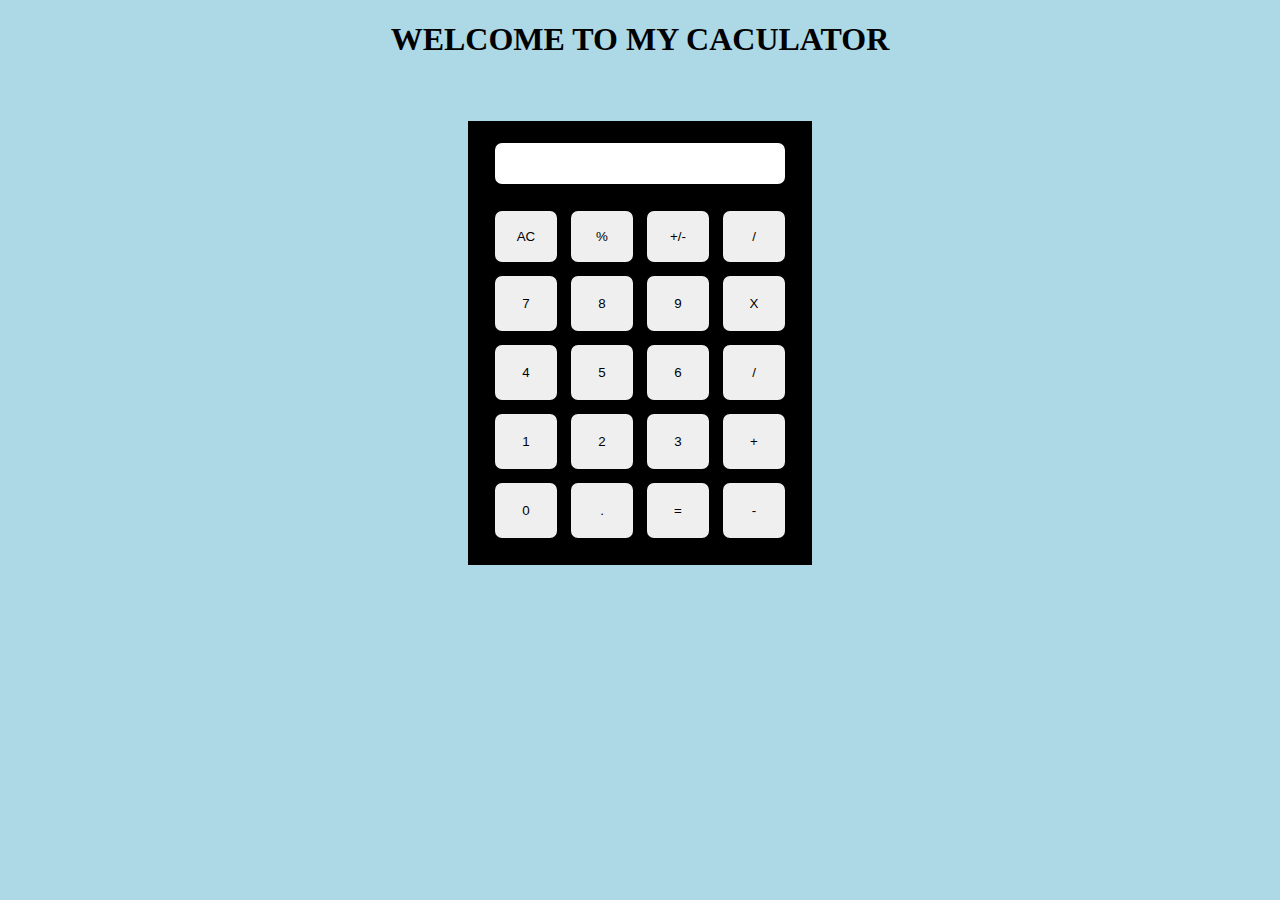
<file: task3/index.html>
<!doctype html>
<html>
<head>
    <link href="style.css" rel="stylesheet">
    <script src="script.js"></script>
</head>
<body>
    <h1 class="main">WELCOME TO MY CACULATOR </h1>
    <br>
    <br>
    
    

    <div class="conta">
        
        <div class="rww">
            
            <input class="input" type="text" id="output" >
                
            <br>
            <br>
            
            <div class="rw">
                <button class="button" onclick="clearDisplay()">AC</button>
                <button class="button" onclick="userInput('%')">%</button>
                <button class="button" onclick="userInput('-')">+/-</button>
                <button class="button" onclick="userInput('/')">/</button>
            </div>
            
            
            <div class="row">
                <button class="button" onclick="userInput('7')">7</button>
                <button class="button" onclick="userInput('8')">8</button>
                <button class="button" onclick="userInput('9')">9</button>
                <button class="button" onclick="userInput('*')">X</button>
            </div>
            
            
            <div class="row">
                <button class="button" onclick="userInput('4')">4</button>
                <button class="button" onclick="userInput('5')">5</button>
                <button class="button" onclick="userInput('6')">6</button>
                <button class="button" onclick="userInput('/')">/</button>
            </div>
            
            
            <div class="row">
                <button class="button" onclick="userInput('1')">1</button>
                <button class="button" onclick="userInput('2')">2</button>
                <button class="button" onclick="userInput('3')">3</button>
                <button class="button" onclick="userInput('+')">+</button>
            </div>
            
            
            <div class="row">
                <button class="button" onclick="userInput('0')">0</button>
                <button class="button" onclick="userInput('.')">.</button>
                <button class="button" onclick="calculate()">=</button>
                <button class="button" onclick="userInput('-')">-</button>
                
                
            </div>
            
           </div>
    </div>
    

    
    
    
 
     </body>


</html>
</file>
<file: task3/style.css>
body{
    
    
background-color:lightblue;
    
    
}

.main{
    
    
    
    text-align:center;
}


.conta{
    
    text-align:center;
    background-color:black;
    margin:5px 460px;
    padding:20px;
   
    
    
        
    
    
}

.button{
    padding:20px;
    border: 2px solid black;
    border-radius:9px;
    cursor:pointer;
    width:66px;
    margin: 5px 3px;
    
    
    
}
.row{
    
    
    
    margin:12x 0x;
}
.rww input{
    
    
    
    
    margin:0px;
    padding:10px 0px;
    border: 2px solid black;
    border-radius:9px;
    font-size:18px;
    width:290px;
}


.rw button{
    
    margin:12x 0x;
    padding:18px;
    
    
    
    
}
</file>
